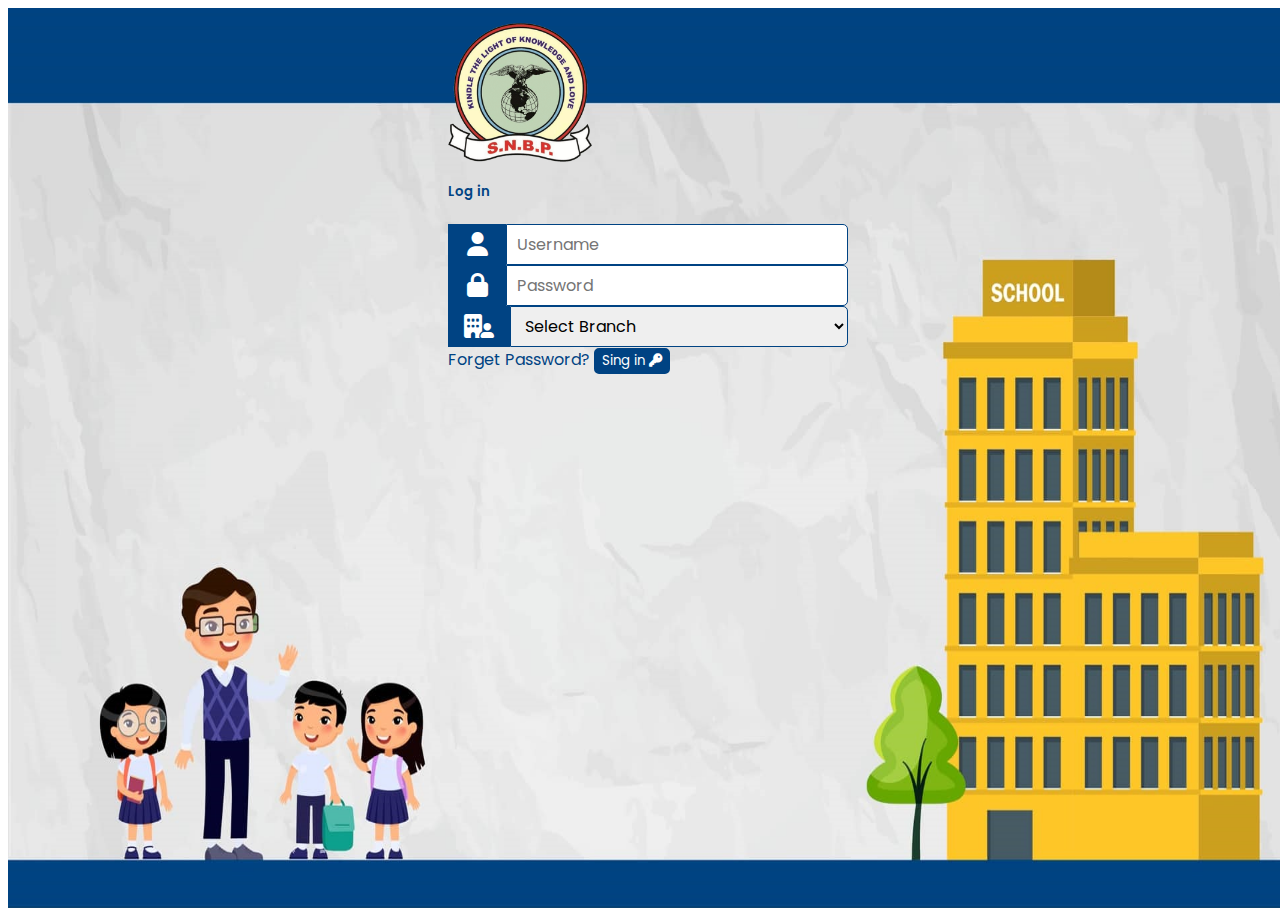
<file: index.html>
<!DOCTYPE html>
<html lang="en">
<head>
    <meta charset="UTF-8">
    <meta http-equiv="X-UA-Compatible" content="IE=edge">
    <meta name="viewport" content="width=device-width, initial-scale=1.0">
    <!-- CSS only -->
    <link href="https://cdn.jsdelivr.net/npm/bootstrap@5.2.3/dist/css/bootstrap.min.css" rel="stylesheet" integrity="sha384-rbsA2VBKQhggwzxH7pPCaAqO46MgnOM80zW1RWuH61DGLwZJEdK2Kadq2F9CUG65" crossorigin="anonymous">
    <link rel="stylesheet" href="https://cdnjs.cloudflare.com/ajax/libs/font-awesome/6.2.1/css/all.min.css">
    <title>Sing In</title>
    <link rel="stylesheet" href="style.css">
</head>
<body>
    <div>
        <div class="main-login b-img">
            <form class="form-signin">
                <div class="d-flex flex-column justify-content-center align-items-center">
                    <img class="school-logo" src="./img/LogoLowHD.png" alt="School-logo" srcset="">
                    <h5 class="Login-Header">Log in</h5>
                    <div class="input-container">
                        <i class="icon-container fa-solid fa-user mt-2"></i>
                        <input class="Login-input-field mt-2" placeholder="Username" type="text" name="userid" id="" required>
                    </div>
                    <div class="input-container">
                        <i id="show-pass" class="icon-container fa-solid fa-lock mt-3"></i>
                        <input class="Login-input-field mt-3" placeholder="Password" type="password" name="password" id="password" required>
                    </div>
                    <div class="input-container">
                        <i class="icon-container fa-solid fa-building-user mt-3"></i>
                        <Select class="Login-input-field mt-3" name="Branch">
                            <Option selected>Select Branch</Option>
                            <Option value="Pimpri">Pimpri</Option>
                            <Option value="Bhosari">Bhosari</Option>
                            <Option value="Moshi">Moshi</Option>
                        </Select>
                    </div>
                        <a class="Forget-pass align-self-start" href="#">Forget Password?</a>
                    <button class="Login-btn mt-4 pt-2 ps-4 pe-4 pb-2" type="submit">Sing in <i class="fa-solid fa-key ps-1"></i></button>
                    <img class="student-img" src="./img/School-Kids.png" alt="student" srcset="">
                </div>
            </form  >
        </div>
    </div>

<script src="main.js"></script>    
    <!-- JavaScript Bundle with Popper -->
<script src="https://cdn.jsdelivr.net/npm/bootstrap@5.2.3/dist/js/bootstrap.bundle.min.js" integrity="sha384-kenU1KFdBIe4zVF0s0G1M5b4hcpxyD9F7jL+jjXkk+Q2h455rYXK/7HAuoJl+0I4" crossorigin="anonymous"></script>
</body>
</html>
</file>
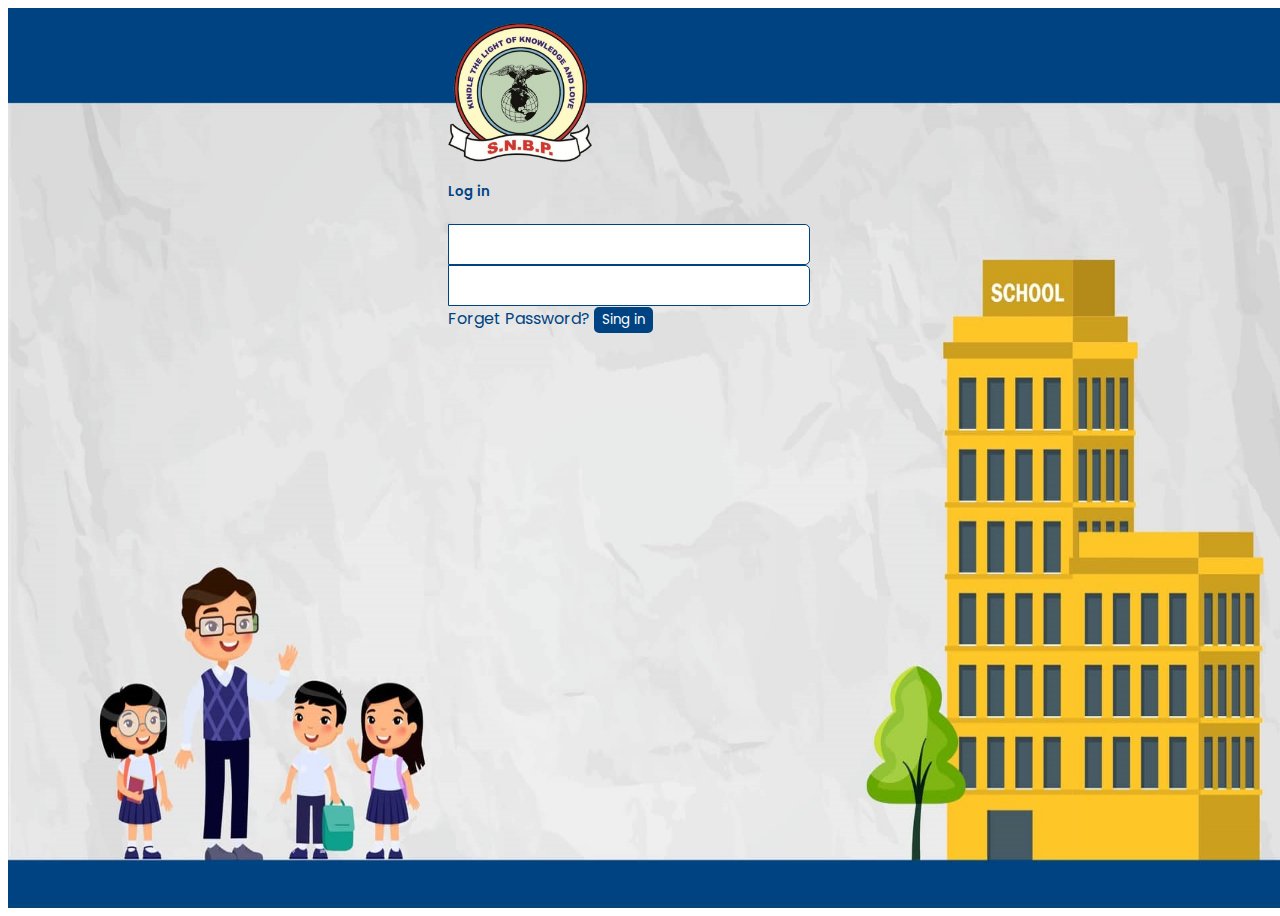
<file: Login.html>
<!DOCTYPE html>
<html lang="en">
<head>
    <meta charset="UTF-8">
    <meta http-equiv="X-UA-Compatible" content="IE=edge">
    <meta name="viewport" content="width=device-width, initial-scale=1.0">
    <!-- CSS only -->
    <link href="https://cdn.jsdelivr.net/npm/bootstrap@5.2.3/dist/css/bootstrap.min.css" rel="stylesheet" integrity="sha384-rbsA2VBKQhggwzxH7pPCaAqO46MgnOM80zW1RWuH61DGLwZJEdK2Kadq2F9CUG65" crossorigin="anonymous">
    <title>Document</title>
    <link rel="stylesheet" href="style.css">
</head>
<body>
    <div>
        <div class="main-login b-img">
            <form class="form-signin">
                <div class="d-flex flex-column justify-content-center align-items-center">
                    <img class="school-logo" src="./img/LogoLowHD.png" alt="School-logo" srcset="">
                    <h5 class="mt-5 Login-Header">Log in</h5>
                    <input class="Login-input-field w-100 mt-2" type="text" name="userid" id="">
                    <input class="Login-input-field w-100 mt-4" type="password" name="password" id="">
                        <a class="Forget-pass mt-1 align-self-start" href="#">Forget Password?</a>
                    <button class="Login-btn mt-3 pt-1 ps-5 pe-5 pb-1" type="submit">Sing in</button>
                    <img class="student-img" src="./img/School-Kids.png" alt="student" srcset="">
                </div>
            </form  >
        </div>
    </div>
    <!-- JavaScript Bundle with Popper -->
<script src="https://cdn.jsdelivr.net/npm/bootstrap@5.2.3/dist/js/bootstrap.bundle.min.js" integrity="sha384-kenU1KFdBIe4zVF0s0G1M5b4hcpxyD9F7jL+jjXkk+Q2h455rYXK/7HAuoJl+0I4" crossorigin="anonymous"></script>
</body>
</html>
</file>
<file: style.css>
@import url('https://fonts.googleapis.com/css2?family=Poppins:wght@400;600&family=Roboto:wght@400;500&display=swap');

.b-img{
    width: 100vw;
    height: 100vh;
    background-image: url(./img/Desktop\ LowHD.jpg);
    background-repeat: no-repeat;
    background-size: 100% 100%;
}

.form-signin {
    width: 100%;
    max-width: 400px;
    padding: 15px;
    margin: 0 auto;
  }

.school-logo{
    width: 36%;  
}

.Login-Header{
    font-family: 'Poppins', sans-serif;
    font-weight: 600;
    color: #004383;
    margin-top: 1rem;
}

.input-container{
  display: flex;
  flex-direction: row;
  width: 100%;
}

.icon-container{
  color: white;
  text-align: center;
  font-size: 1.5rem;
  padding-top: 7px;
  width: 15%;
  background-color: #004383;
  border: 1px solid #004383;
}

.Login-input-field{
    font-family: 'Poppins', sans-serif;
    font-weight: 400;
    font-size: 1rem;
    width: 85%;
    padding: 7px 10px;  
    border: 1.5px solid #004383;
    border-radius: 0 5px 5px 0;
    outline: none; 
}

.Forget-pass{
    font-family: 'Poppins', sans-serif;
    font-weight: 400;
    color: #004383;
    text-decoration: none;
    margin-top: 0.5rem;
}

.Login-btn{
    font-family: 'Poppins', sans-serif;
    font-weight: 400;
    color: white;
    background-color: #004383;
    border: 2px solid #004383;
    border-radius: 5px;
}

.Login-btn:hover{
  background-color: #01274b;
  border: 2px solid #01274b;
}

.student-img{
  display: none;
  margin-top: 2.5rem;
  width: 100%;
  height: auto;
}

/* For Mobile */
@media screen and (max-device-width: 650px)
and (orientation: portrait) {
  .b-img{
    background: url(./img/Mobile-Background-img.png);
    background-repeat: no-repeat;
    background-size: 100% 100%;
  }
  .student-img{
    display: block;
  }
}

/* For Tablet View */
@media screen and (min-device-width: 651px)
and (max-device-width: 1023px) {
  .b-img{
    background: url(./img/Tab\ Horizontal.png);
    background-repeat: no-repeat;
    background-size: 100% 100%;;
  }
}

/* For Large Screen */
@media screen and (min-device-width: 1440px){
  .form-signin {
    max-width: 660px;
  }
  .Login-Header{
    font-size: 2rem;
    margin-top: 4rem;
  }
  .input-container{
    margin-top: 1rem;
  }
  .Login-input-field{
    font-size: 2rem;
  }
  .icon-container{
    font-size: 2.5rem;
    padding-top: 12px;
  }
  .Forget-pass{
    margin-top: 1rem;
    font-size: 1.5rem;
  }
  .Login-btn{
    font-size: 2rem;
  }
}
</file>
